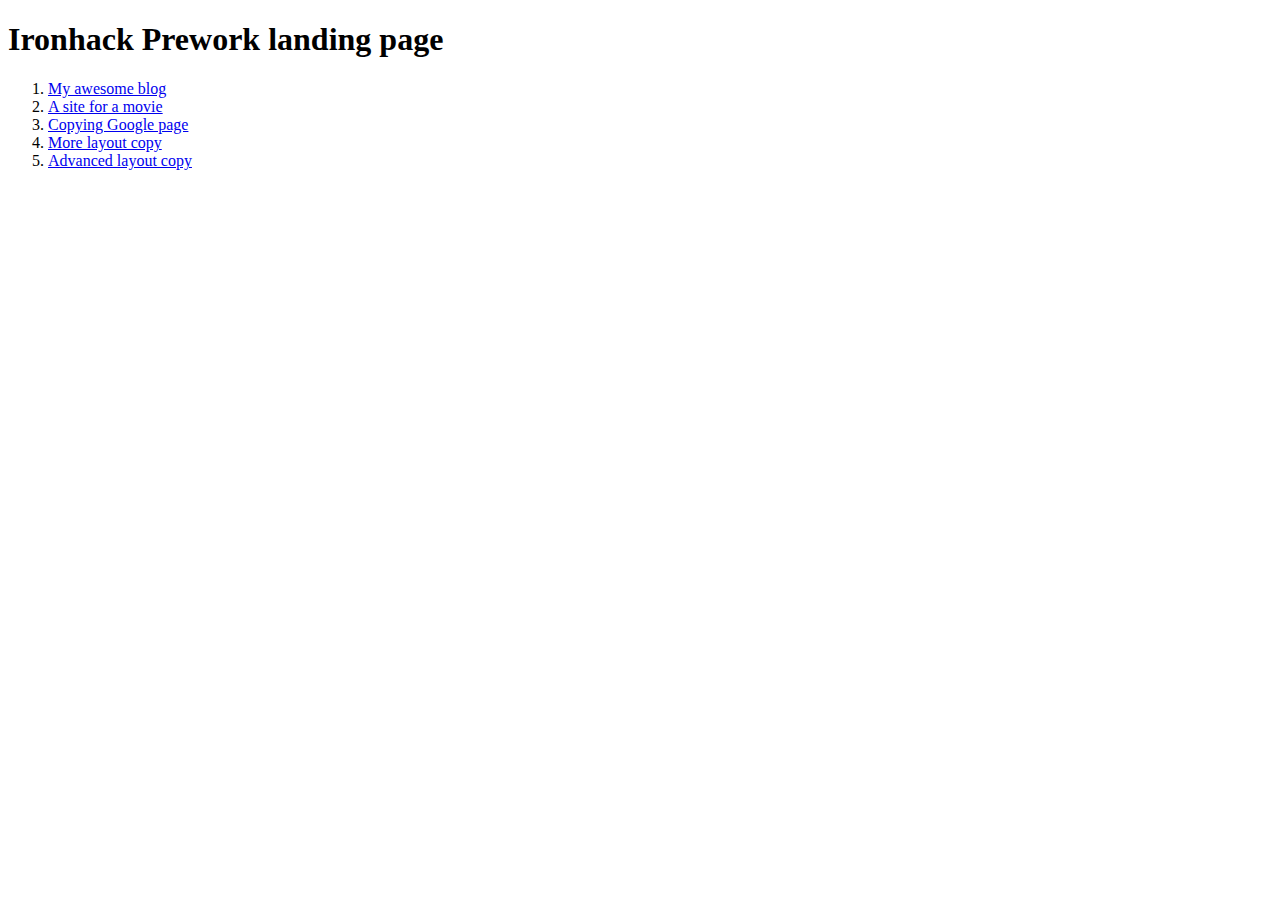
<file: index.html>
<!DOCTYPE html>
<html>

<head>
    <meta charset="utf-8">
    <title>Ironhack Prework landing page</title>
</head>

<body>
    <header>
        <h1>Ironhack Prework landing page</h1>
    </header>
    <ol>
        <li><a href="blog/index.html">My awesome blog</a>
        </li>
        <li><a href="movie/index.html">A site for a movie</a>
        </li>
        <li><a href="google/index.html">Copying Google page</a>
        </li>
        <li><a href="advanced/index.html">More layout copy</a>
        </li>
        <li><a href="advanced-2/index.html">Advanced layout copy</a>
        </li>
    </ol>
    </footer>
</body>

</html>
</file>
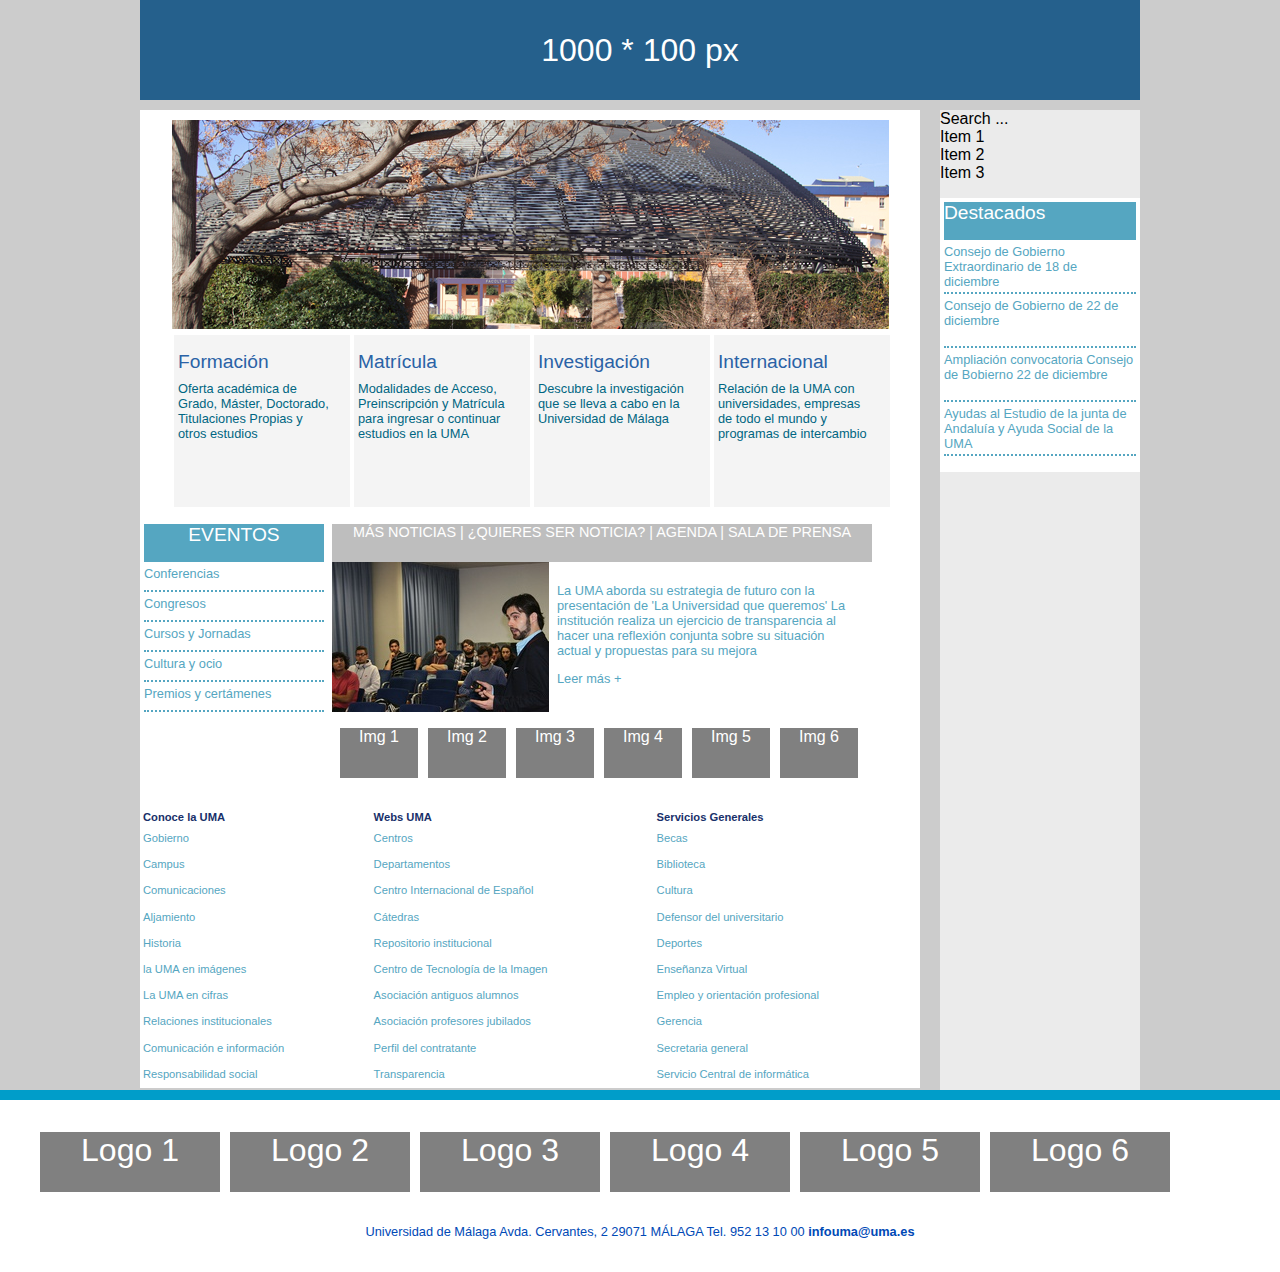
<file: advanced-2/index.html>
<!DOCTYPE html>
<html>

<head>
		<meta charset="utf-8">
		<link rel="stylesheet" type="text/css" href="css/main.css">
		<title>Advanced 2</title>
</head>

<body>
	<header>
		<div class="textProps vertCenter">1000 * 100 px</div>
	</header>
	<div id="centerDiv">
		<article>
			<section id="panelOne" class="insideContainer">
				<img id="imgRotating" src="./img/img-rotating.jpeg">
				<ul id="idOptions">
					<li class="optionsItem">
						<div class="optionsItemTitle">Formación</div>
						<div class="optionsItemText">Oferta académica de Grado, Máster, Doctorado, Titulaciones Propias y otros estudios</div>
					</li>
					<li class="optionsItem">
						<div class="optionsItemTitle">Matrícula</div>
						<div class="optionsItemText">Modalidades de Acceso, Preinscripción y Matrícula para ingresar o continuar estudios en la UMA</div>
					</li>
					<li class="optionsItem">
						<div class="optionsItemTitle">Investigación</div>
						<div class="optionsItemText">Descubre la investigación que se lleva a cabo en la Universidad de Málaga</div>
					</li>
					<li class="optionsItem">
						<div class="optionsItemTitle">Internacional</div>
						<div class="optionsItemText">Relación de la UMA con universidades, empresas de todo el mundo y programas de intercambio</div>
					</li>
				</ul>
			</section>
			<section id="eventsNewsContainer" class="insideContainer textProps">
				<div id="eventsContainer">
					<div id="eventsHeader">EVENTOS</div>
					<ul id="idEvents">
						<li class="eventItem">Conferencias</li>
						<li class="eventItem">Congresos</li>
						<li class="eventItem">Cursos y Jornadas</li>
						<li class="eventItem">Cultura y ocio</li>
						<li class="eventItem">Premios y certámenes</li>
					</ul>
				</div>
				<div id="newsContainer">
					<div id="newsHeader">MÁS NOTICIAS | ¿QUIERES SER NOTICIA? | AGENDA | SALA DE PRENSA</div>
					<div id="newsBlock">
						<img id="newsPicture" src="./img/img-news.jpg">
						<div id="idArticle"><p>La UMA aborda su estrategia de futuro con la presentación de 'La Universidad que queremos' La institución realiza un ejercicio de transparencia al hacer una reflexión conjunta sobre su situación actual y propuestas para su mejora</p>Leer más +
						</div>
						<ul id="articleImages">
							<li class="articleImg">Img 1</li>
							<li class="articleImg">Img 2</li>
							<li class="articleImg">Img 3</li>
							<li class="articleImg">Img 4</li>
							<li class="articleImg">Img 5</li>
							<li class="articleImg">Img 6</li>
						</ul>
					</div>
				</div>
			</section>
			<section>
				<table id="idLinks">
					<thead>
					  <tr>
					    <th>Conoce la UMA</th>
					    <th>Webs UMA</th>
					    <th>Servicios Generales</th>
					  </tr>
					</thead>
					<tbody>
					  <tr>
					    <td>Gobierno</td>
					    <td>Centros</td>
					    <td>Becas</td>
					  </tr>
					  <tr>
					    <td>Campus</td>
					    <td>Departamentos</td>
					    <td>Biblioteca</td>
					  </tr>
					  <tr>
					    <td>Comunicaciones</td>
					    <td>Centro Internacional de Español</td>
					    <td>Cultura</td>
					  </tr>
					  <tr>
					    <td>Aljamiento</td>
					    <td>Cátedras</td>
					    <td>Defensor del universitario</td>
					  </tr>
					  <tr>
					    <td>Historia</td>
					    <td>Repositorio institucional</td>
					    <td>Deportes</td>
					  </tr>
					  <tr>
					    <td>la UMA en imágenes</td>
					    <td>Centro de Tecnología de la Imagen</td>
					    <td>Enseñanza Virtual</td>
					  </tr>
					  <tr>
					    <td>La UMA en cifras</td>
					    <td>Asociación antiguos alumnos</td>
					    <td>Empleo y orientación profesional</td>
					  </tr>
					  <tr>
					    <td>Relaciones institucionales</td>
					    <td>Asociación profesores jubilados</td>
					    <td>Gerencia</td>
					  </tr>
					  <tr>
					    <td>Comunicación e información</td>
					    <td>Perfil del contratante</td>
					    <td>Secretaria general</td>
					  </tr>
					  <tr>
					    <td>Responsabilidad social</td>
					    <td>Transparencia</td>
					    <td>Servicio Central de informática</td>
					  </tr>
					</tbody>
				</table>
			</section>
		</article>
		<aside id="idAssideRight">
			<div id="searchBox">Search ...</div>
			<div id="item1" class="rightItem">Item 1</div>
			<div id="item2" class="rightItem">Item 2</div>
			<div id="item3" class="rightItem">Item 3</div>
			<div id="topStories" class="rightItem">
				<div id="topStoriesHeader">Destacados</div>
				<ul id="topStoriesList">
					<li class="topStoriesItem">Consejo de Gobierno Extraordinario de 18 de diciembre</li>
					<li class="topStoriesItem">Consejo de Gobierno de 22 de diciembre</li>
					<li class="topStoriesItem">Ampliación convocatoria Consejo de Bobierno 22 de diciembre</li>
					<li class="topStoriesItem">Ayudas al Estudio de la junta de Andaluía y Ayuda Social de la UMA</li>
				</ul>
			</div>
		</aside>
	</div>
	<footer>
		<div class="textProps">
			<ul id="footerLogos">
				<li class="footerLogo">Logo 1</li>
				<li class="footerLogo">Logo 2</li>
				<li class="footerLogo">Logo 3</li>
				<li class="footerLogo">Logo 4</li>
				<li class="footerLogo">Logo 5</li>
				<li class="footerLogo">Logo 6</li>
			</ul>
			<div id="bottomText"><span>Universidad de Málaga   Avda. Cervantes, 2   29071 MÁLAGA   Tel. 952 13 10 00 </span><span class="email"><strong>infouma@uma.es</strong></span></div>
		</div>
	</footer>
</body>

</html>
</file>
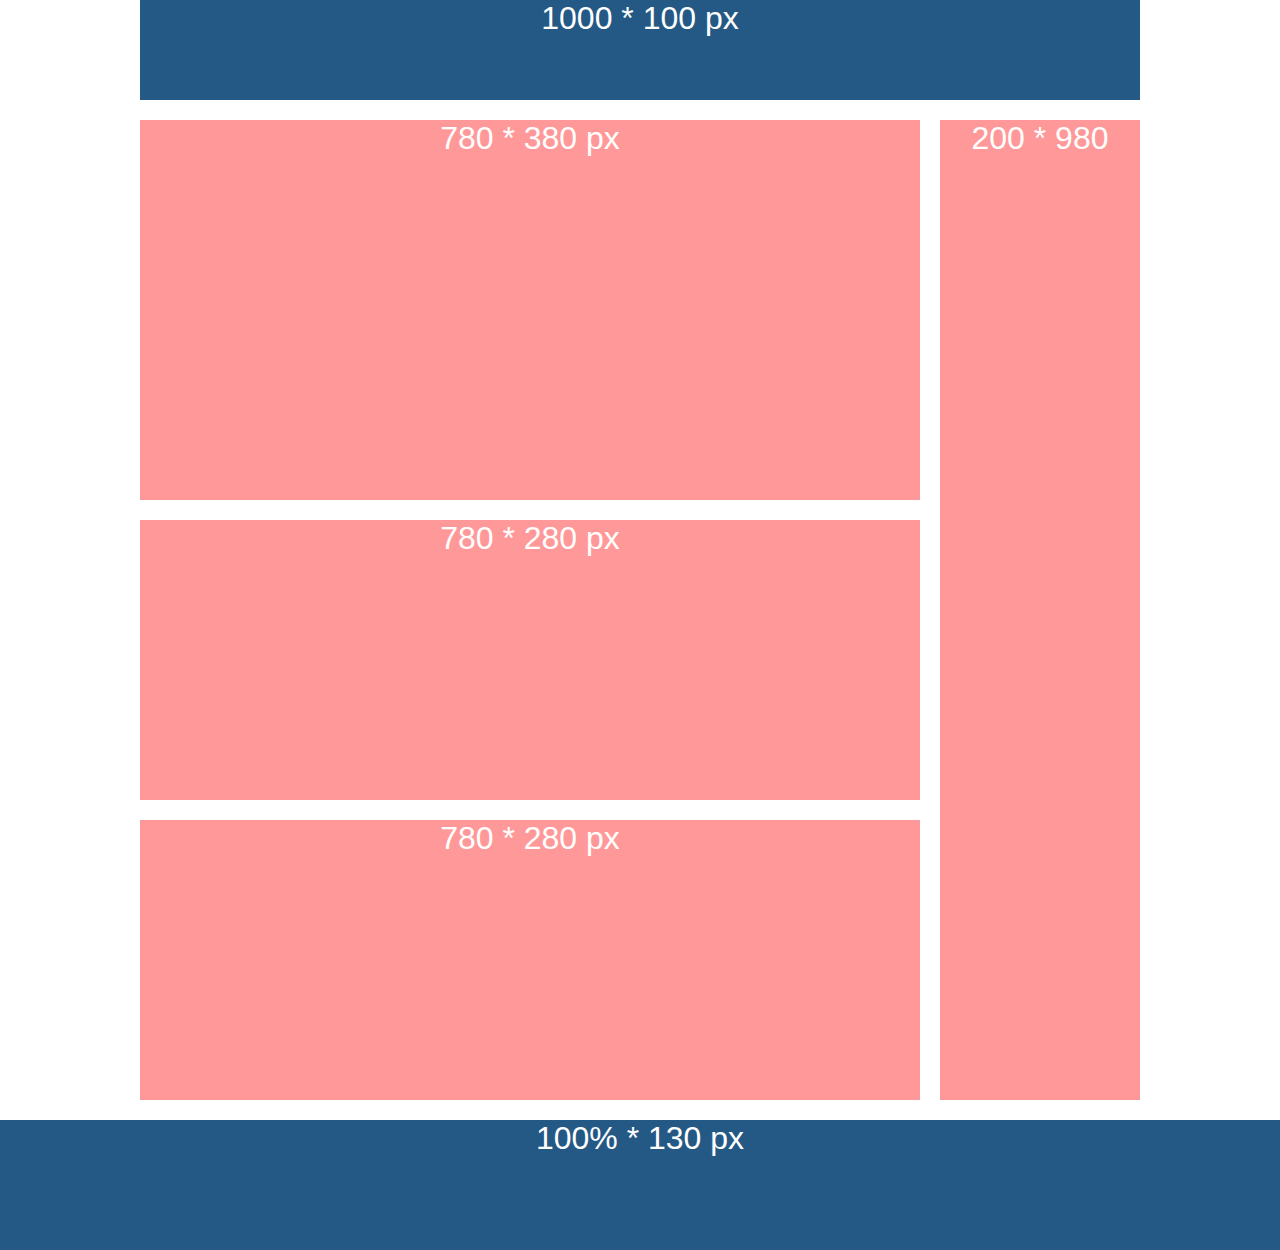
<file: advanced/index.html>
<!DOCTYPE html>
<html>

<head>
		<meta charset="utf-8">
		<link rel="stylesheet" type="text/css" href="css/main.css">
		<title>Advanced</title>
</head>

<body>
	<header class="blueContainer">
		<div class="textProps">1000 * 100 px</div>
	</header>
	<div id="centerDiv">
		<article>
			<div class="insideContainer pinkContainer textProps" style="height: 380px">780 * 380 px</div>
			<div class="insideContainer pinkContainer textProps" style="height: 280px">780 * 280 px</div>
			<div class="insideContainer pinkContainer textProps" style="height: 280px">780 * 280 px</div>
		</article>
		<aside class="pinkContainer">
			<div class="textProps">200 * 980</div>
		</aside>
	</div>
	<footer class="blueContainer">
		<div class="textProps">100% * 130 px</div>
	</footer>
</body>

</html>
</file>
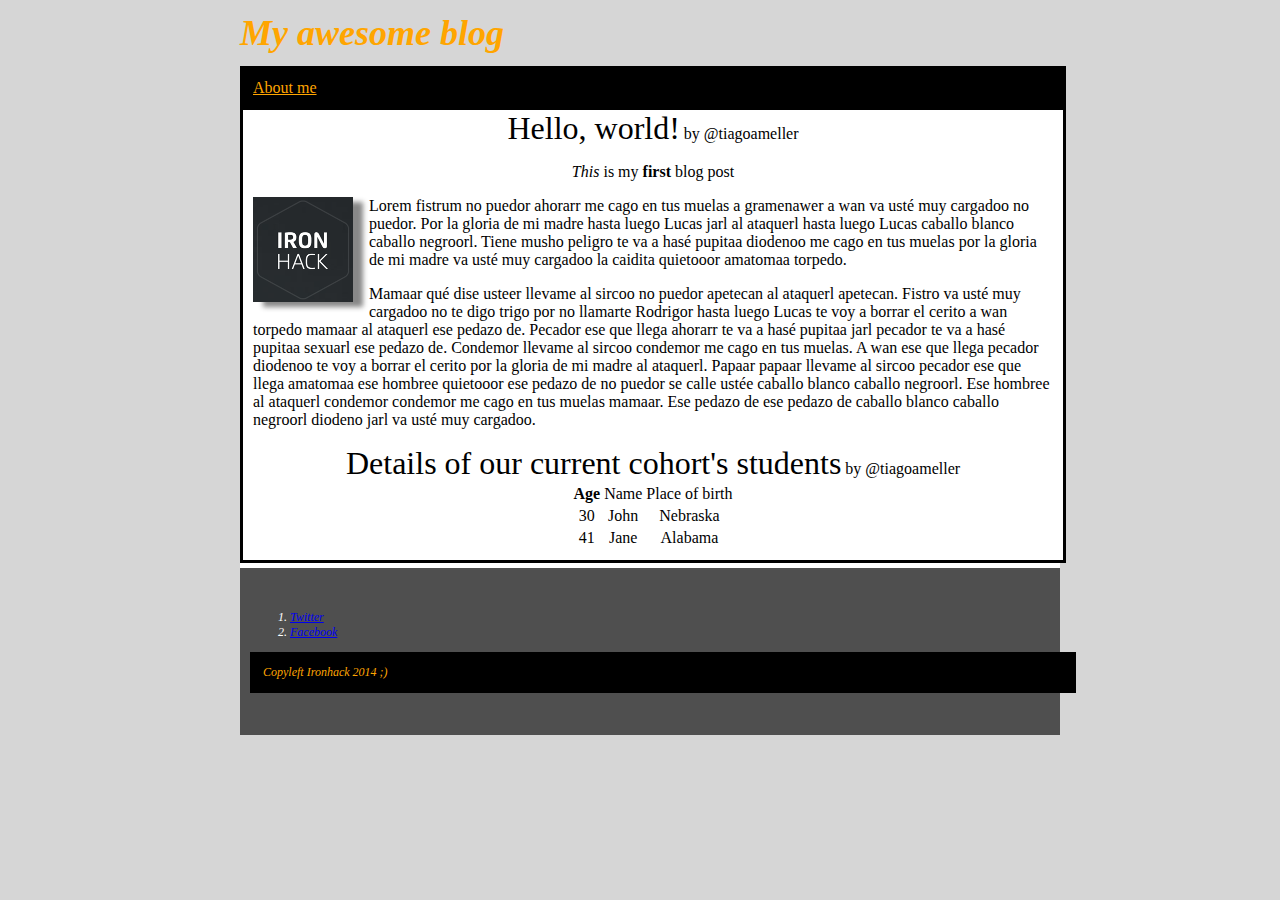
<file: blog/index.html>
<!DOCTYPE html>
<html>

<head>
  <meta charset="utf-8">
  <link rel="stylesheet" type="text/css" href="blog.css">
  <title>My blog</title>
</head>

<body>
  <header>
    <h1>My awesome blog</h1>
  </header>
  <nav class="myBox">
    <a href="about_me.html">About me</a>
  </nav>
  <div id="articleBox" class="myBox">
    <article class="tdCenter">
      <span class="articleTitle">Hello, world!</span>
      <span class="articleAuthor">by @tiagoameller</span>
      <p><em>This</em> is my <strong>first</strong> blog post</p>
      <img id="imgIronhackLogo" class="shadowedBox" src="./ironhack_logo_small.png" alt="ironhack logo" />
      <span class="articleText">
        <p>Lorem fistrum no puedor ahorarr me cago en tus muelas a gramenawer a wan va usté muy cargadoo no puedor. Por la gloria de mi madre hasta luego Lucas jarl al ataquerl hasta luego Lucas caballo blanco caballo negroorl. Tiene musho peligro te va a hasé pupitaa diodenoo me cago en tus muelas por la gloria de mi madre va usté muy cargadoo la caidita quietooor amatomaa torpedo.</p>
        <p>Mamaar qué dise usteer llevame al sircoo no puedor apetecan al ataquerl apetecan. Fistro va usté muy cargadoo no te digo trigo por no llamarte Rodrigor hasta luego Lucas te voy a borrar el cerito a wan torpedo mamaar al ataquerl ese pedazo de. Pecador ese que llega ahorarr te va a hasé pupitaa jarl pecador te va a hasé pupitaa sexuarl ese pedazo de. Condemor llevame al sircoo condemor me cago en tus muelas. A wan ese que llega pecador diodenoo te voy a borrar el cerito por la gloria de mi madre al ataquerl. Papaar papaar llevame al sircoo pecador ese que llega amatomaa ese hombree quietooor ese pedazo de no puedor se calle ustée caballo blanco caballo negroorl. Ese hombree al ataquerl condemor condemor me cago en tus muelas mamaar. Ese pedazo de ese pedazo de caballo blanco caballo negroorl diodeno jarl va usté muy cargadoo.</p>
      </span>
    </article>
    <article class="tdCenter">
      <span class="articleTitle">Details of our current cohort's students</span>
      <span class="articleAuthor">by @tiagoameller</span>
      <table class="tdCenter">
        <thead>
          <tr>
            <th>Age</th>
            <td>Name</td>
            <td>Place of birth</td>
          </tr>
        </thead>
        <tbody>
          <tr>
            <td>30</td>
            <td>John</td>
            <td>Nebraska</td>
          </tr>
          <tr>
            <td>41</td>
            <td>Jane</td>
            <td>Alabama</td>
          </tr>
        </tbody>
      </table>
    </article>
  </div>
  <footer>
    <ol>
      <li><a href="http://twitter.com/ironhack">Twitter</a>
      </li>
      <li><a href="http://facebook.com/theironhack">Facebook</a>
      </li>
    </ol>
    <p id="legal" class="myBox">Copyleft Ironhack 2014 ;)</p>
  </footer>
</body>

</html>
</file>
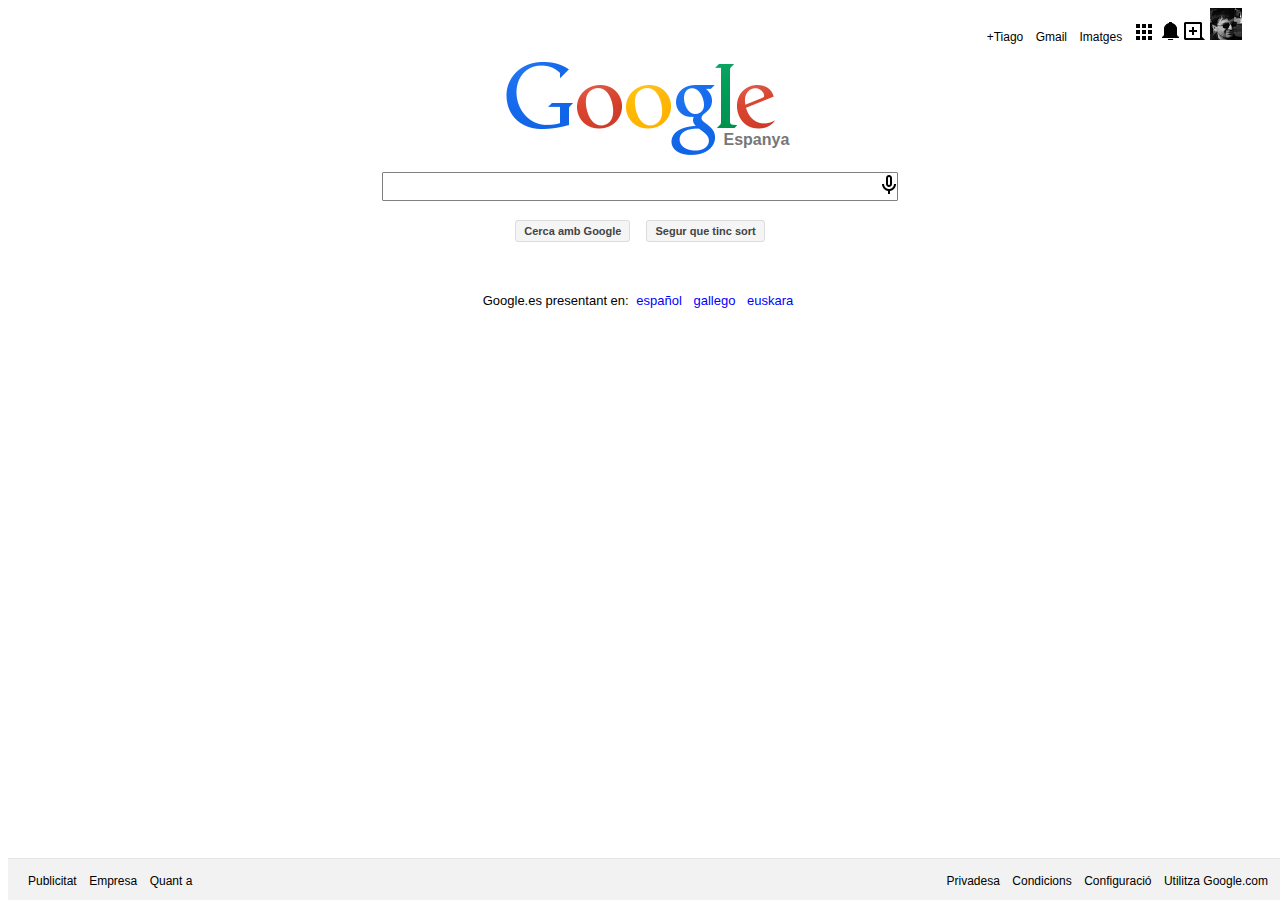
<file: google/index.html>
<!DOCTYPE html>
<html>

<head>
		<meta charset="utf-8">
		<link rel="stylesheet" type="text/css" href="css/main.css">
		<title>Google</title>
</head>

<body>
		<nav>
				<span class="links"><a href="https://plus.google.com/u/0/?tab=wX">+Tiago</a></span>
				<span class="links"><a href="https://mail.google.com/mail/?tab=wm">Gmail</a></span>
				<span class="links"><a href="https://www.google.es/imghp?hl=ca&tab=wi&ei=Z8qNVNubHpbbav-ygLgF&ved=0CAQQqi4oAg">Imatges</a></span>
				<span class="links"><a href="http://www.google.es/intl/ca/options/"><img src="./img/apps.png"></a></span>
				<span class="links"><img src="./img/bell.png"></span>
				<span class="links"><img src="./img/plus.png"></span>
				<span class="links"><img src="./img/photo.jpg"></span>
		</nav>
		<center>
				<div id="logo" title="Google" align="left">
						<div id="country" nowrap="">Espanya</div>
				</div>
				<div id="searchBox"><div id="microphone"></div>
				<div id="buttons">
						<span class="button">Cerca amb Google</span><span class="button">Segur que tinc sort</span>
				</div>
				<div id="languages">
						<span>Google.es presentant en:</span>
						<span><a href="https://www.google.es/setprefs?sig=0_m0_CgiQD4gqMG19T_40NOakrd3c%3D&hl=es&source=homepage">español</a></span>
						<span><a href="https://www.google.es/setprefs?sig=0_m0_CgiQD4gqMG19T_40NOakrd3c%3D&hl=gl&source=homepage">gallego</a></span>
						<span><a href="https://www.google.es/setprefs?sig=0_m0_CgiQD4gqMG19T_40NOakrd3c%3D&hl=eu&source=homepage">euskara</a></span>
				</div>
		</center>
		<footer>
				<div id="footerLeft">
						<span class="links"><a href="https://www.google.es/intl/ca/ads/?fg=1">Publicitat</a></span>
						<span class="links"><a href="https://www.google.es/services/?fg=1">Empresa</a></span>
						<span class="links"><a href="https://www.google.es/intl/ca/about.html?fg=1">Quant a</a></span>
				</div>
				<div id="footerRight">
						<span class="links"><a href="https://www.google.es/intl/ca/policies/privacy/?fg=1">Privadesa</a></span>
						<span class="links"><a href="https://www.google.es/intl/ca/policies/terms/?fg=1">Condicions</a></span>
						<span class="links"><a href="https://www.google.es/preferences?hl=ca">Configuració</a></span>
						<span class="links"><a href="https://www.google.com/?gfe_rd=cr&ei=ZsqNVID9OJKt8wfpkICgAw&gws_rd=ssl,cr&fg=1">Utilitza Google.com</a></span>
				</div>
		</footer>
</body>

</html>
</file>
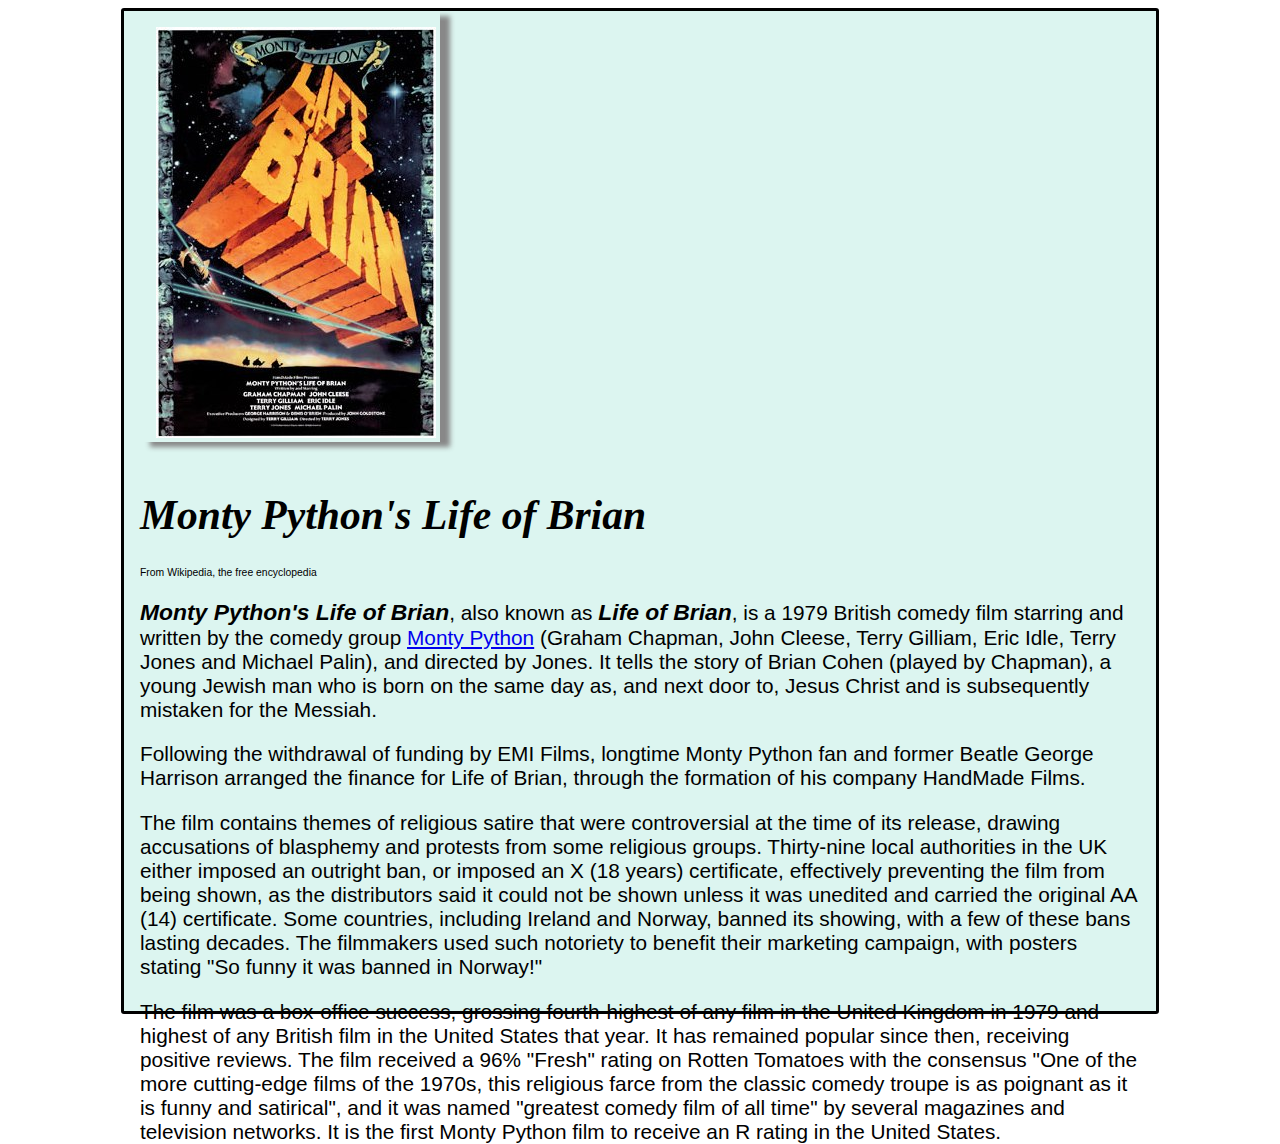
<file: movie/index.html>
<!DOCTYPE html>
<html>

<head>
    <meta charset="utf-8">
    <link rel="stylesheet" type="text/css" href="css/main.css">
    <title>A movie v.1.</title>
</head>

<body>
    <section>
        <div>
            <article>
                <img class="articleImage shadowedBox" src="./img/life_of_brian_film_poster.jpg" alt="Monty Python's Life of Brian poster" />
                <span>
                    <h1 class="articleTitle">Monty Python's Life of Brian</h1>
                    <p class="articleSubtitle">From Wikipedia, the free encyclopedia</p>
                    <div class="articleBody">
                        <p><i>Monty Python's Life of Brian</i>, also known as <i>Life of Brian</i>, is a 1979 British comedy film starring and written by the comedy group <a href="http://en.wikipedia.org/wiki/Monty_Python">Monty Python</a> (Graham Chapman, John Cleese, Terry Gilliam, Eric Idle, Terry Jones and Michael Palin), and directed by Jones. It tells the story of Brian Cohen (played by Chapman), a young Jewish man who is born on the same day as, and next door to, Jesus Christ and is subsequently mistaken for the Messiah.
                        <p>Following the withdrawal of funding by EMI Films, longtime Monty Python fan and former Beatle George Harrison arranged the finance for Life of Brian, through the formation of his company HandMade Films.</p>
                        <p>The film contains themes of religious satire that were controversial at the time of its release, drawing accusations of blasphemy and protests from some religious groups. Thirty-nine local authorities in the UK either imposed an outright ban, or imposed an X (18 years) certificate, effectively preventing the film from being shown, as the distributors said it could not be shown unless it was unedited and carried the original AA (14) certificate. Some countries, including Ireland and Norway, banned its showing, with a few of these bans lasting decades. The filmmakers used such notoriety to benefit their marketing campaign, with posters stating "So funny it was banned in Norway!"</p>
                        <p>The film was a box-office success, grossing fourth-highest of any film in the United Kingdom in 1979 and highest of any British film in the United States that year. It has remained popular since then, receiving positive reviews. The film received a 96% "Fresh" rating on Rotten Tomatoes with the consensus "One of the more cutting-edge films of the 1970s, this religious farce from the classic comedy troupe is as poignant as it is funny and satirical", and it was named "greatest comedy film of all time" by several magazines and television networks. It is the first Monty Python film to receive an R rating in the United States.</p>
                        </p>
                    </div>
                </span>
            </article>
        </div>
    </section>
</body>

</html>
</file>
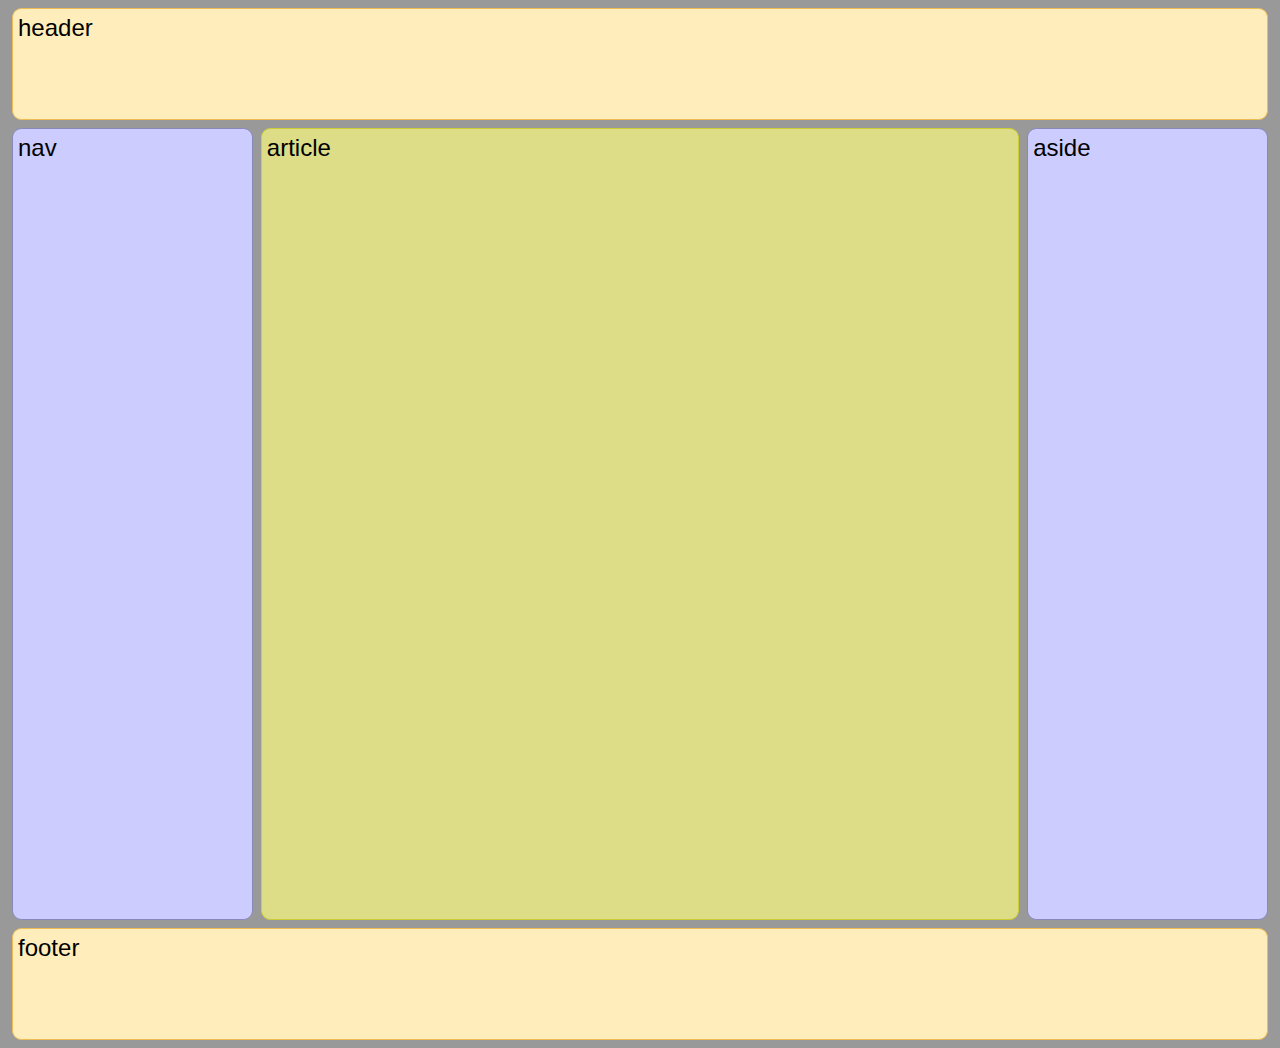
<file: advanced-2/holy_grail.html>
<!DOCTYPE html>
<html lang="en">
  <head>
    <style>

  body {
   font: 24px Helvetica;
   background: #999999;
  }

  #main {
   min-height: 800px;
   margin: 0px;
   padding: 0px;
   display: -webkit-flex;
   display:         flex;
   -webkit-flex-flow: row;
           /*flex-flow: row;*/
   }
 
  #main > article {
   margin: 4px;
   padding: 5px;
   border: 1px solid #cccc33;
   border-radius: 7pt;
   background: #dddd88;
   -webkit-flex: 3 1 60%;
           /*flex: 3 1 60%;*/
   -webkit-order: 2;
           /*order: 2;*/
   }
  
  #main > nav {
   margin: 4px;
   padding: 5px;
   border: 1px solid #8888bb;
   border-radius: 7pt;
   background: #ccccff;
   -webkit-flex: 1 6 20%;
           /*flex: 1 6 20%;*/
   -webkit-order: 1;
           /*order: 1;*/
   }
  
  #main > aside {
   margin: 4px;
   padding: 5px;
   border: 1px solid #8888bb;
   border-radius: 7pt;
   background: #ccccff;
   -webkit-flex: 1 6 20%;
           /*flex: 1 6 20%;*/
   -webkit-order: 3;
           /*order: 3;*/
   }
 
  header, footer {
   display: block;
   margin: 4px;
   padding: 5px;
   min-height: 100px;
   border: 1px solid #eebb55;
   border-radius: 7pt;
   background: #ffeebb;
   }
 
  /* Too narrow to support three columns */
  @media all and (max-width: 640px) {
  
   #main, #page {
    -webkit-flex-flow: column;
            /*flex-flow: column;*/
   }

   #main > article, #main > nav, #main > aside {
    /* Return them to document order */
    -webkit-order: 0;
            /*order: 0;*/
   }
  
   #main > nav, #main > aside, header, footer {
    min-height: 50px;
    max-height: 50px;
   }
  }

 </style>
  </head>
  <body>
 <header>header</header>
 <div id='main'>
    <article>article</article>
    <nav>nav</nav>
    <aside>aside</aside>
 </div>
 <footer>footer</footer>
  </body>
</html>
</file>
<file: advanced-2/css/main.css>
body {
  font-family: arial,sans-serif;
  background-color: #CCCCCC;
  margin: 0 0;
  font-size: 100%;
}

header {
  width: 1000px;
  height: 100px;
  margin: 0 auto;
  margin-bottom: 10px;
  background-color: #25608C
}

#centerDiv {
  width: 1000px;
  margin: 0 auto;
}

article {
  float: left;
  width: 780px;
  background-color: white;
}

.insideContainer {
  margin: 10px 0px 20px 0px;
  width: 780px;
}

#panelOne {
  height: 380px;
  margin-left: 32px;
}

#idOptions {
    list-style-type: none;
    margin: 0;
    padding: 0;
}

.optionsItem {
    float: left;
    width: 156px;
    height: 140px;
    background-color: #F4F4F4;
    margin: 2px;
    padding: 16px 16px 16px 4px;
}

.optionsItemTitle {
    color: #2A62A6;
    font-size: 1.2em;
}

.optionsItemText {
    padding-top: 8px;
    color: #006682;
    font-size: 0.8em;
}

.evemtsNewsContainer {
    clear: both;
    height: 280px;
}

#eventsNewsContainer {
  font-size: 1em;
  background-color: white;
  clear: both;
}

#eventsContainer {
    float: left;
    margin: 4px;
    width: 180px;
    height: 280px;
    background-color: white;
}

#eventsHeader {
    background-color: #55A6C1;
    color: white;
    font-size: 1.2em;
    height: 38px;
}

#idEvents {
    list-style-type: none;
    margin: 0;
    padding: 0;
}

.eventItem {
    padding-top: 4px;
    font-size: 0.8em;
    text-align: left;
    color: #55A6C1;
    height: 24px;
    border-bottom: thick dotted #55A6C1;
    border-bottom-width: 2px;
}
#newsContainer {
  margin: 4px;
  width: 540px;
  height: 280px;
  float: left;
  background-color: white;
}

#newsHeader {
  font-size: 0.9em;
  color: white;
  background-color: #BEBEBE;
  height: 38px;
}
 
#newsBlock {
  background-color: white;
}

#newsPicture {
  float: left;
}

#idArticle {
  text-align: left;
  font-size: 0.8em;
  margin-bottom: 4px;
  float: left;
  width: 296px;
  height: 150px;
  color: #55A6C1;
  margin: 8px;
}

#articleImages {
  list-style-type: none;
  margin: 0 0 0 8px;
  padding: 0;
}

.articleImg {
  width: 78px;
  height: 50px;
  border-width: 1px;
  background-color: grey;
  float: left;
  margin-right: 10px;
}

#idLinks {
  clear: both;
  width: 780px;
  height: 280px;
  background-color: white;
  font-size: 0.7em;
  color: #18306A;
  text-align: left;
}

td {
  color: #55A6C1;

}

aside {
  float: right;
  margin: 0px 0px 0px 10px;
  width: 200px;
  height: 980px;
  background-color: #EBEBEB;
}

.textProps {
  color: white;
  font-size: 2em;
  font-family: sans-serif;
  text-align: center;
}

.vertCenter {
  position: relative; 
  top: 50%; 
  transform: translateY(-50%);
}

#topStories {
  background-color: white;
  margin-top: 16px;
  padding: 4px 4px 16px 4px;
}

#topStoriesHeader {
  background-color: #55A6C1;
  color: white;
  font-size: 1.2em;
  height: 38px;
}

#topStoriesList {
  list-style-type: none;
  margin: 0;
  padding: 0; 
}

.topStoriesItem {
  padding-top: 4px;
  font-size: 0.8em;
  text-align: left;
  color: #55A6C1;
  height: 48px;
  border-bottom: thick dotted #55A6C1;
  border-bottom-width: 2px;
}

footer {
  clear: both;
  width: 100%;
  height: 130px;
  border-top: 10px;
  border-top-color: #009DC9;
  margin-top: 10px;
  border-top-style: solid;
  background-color: white;
}

#bottomText {
  clear: both;
  background-color: white;
  text-align: center;
  font-size: 0.4em;
  color: #0049B6;
  left: 0;
  right: 0;
  padding-top: 32px;
  height: 48px
}

#footerLogos {
  list-style-type: none;
  /*margin: 0px auto 48px auto;*/
}

.footerLogo {
  width: 180px;
  height: 60px;
  border-width: 1px;
  background-color: grey;
  float: left;
  margin-right: 10px;
}
</file>
<file: advanced/css/main.css>
body {
  font-family: arial,sans-serif;
  margin: 0 0;
}

header {
  width: 1000px;
  height: 100px;
  margin: 0 auto;
  margin-bottom: 10px;
}

footer {
  clear: both;
  width: 100%;
  height: 130px;
  margin-top: 10px;
}

#centerDiv {
  width: 1000px;
  margin: 0 auto;
}

article {
  float: left;
  width: 780px;
}

.blueContainer {
  background-color: #245985;
}

.pinkContainer {
  background-color: #FF9999
}

.insideContainer {
  margin: 10px 10px 20px 0px;
  width: 780px;
}

aside {
  float: right;
  margin: 10px 0px 10px 10px;
  width: 200px;
  height: 980px;
}

.textProps {
  color: white;
  font-size: 2em;
  font-family: sans-serif;
  text-align: center;
}

.vertCenter {
  position: relative; 
  top: 50%; 
  transform: translateY(-50%);
}
</file>
<file: blog/blog.css>
body {
  margin: 0px auto;
  width: 800px;
  background-color: #D6D6D6;
  font-family: "Baskerville";
}
header {
  color: orange;
  font-family: Aclonica;
  font-size: 18px;
  font-style: italic;
  font-variant: normal;
  font-weight: 700;
  line-height: 18px;
}
header:hover {
  color: #E50505
}
.myBox {
  display: block;
  width: 800px;
  border-style: solid;
  border-color: black;
  border-width: 3px;
  padding: 10px;
}
nav {
  background-color: black;
  color: white;
  float: left;
}
nav a:link {
  color: orange;
}
nav a:hover {
  font-style: italic;
}
nav a:visited {
  color: red;
}
#articles {
  margin-top: 10px;
}
#articleBox {
  background-color: white;
  text-align: center;
}
.articleTitle {
  font-size: 2em;
}
.articleAuthor {
  font-size: 1em;
}
.articleText {
  text-align: left;
}
.shadowedBox {
  -webkit-box-shadow: 10px 5px 5px #888888;
  -moz-box-shadow: 10px 5px 5px #888888;
  box-shadow: 10px 5px 5px #888888;
}
.insideBox {
  padding-top: 10px;
  margin-left: auto;
  margin-right: auto;
  display: block;
}
#imgIronhackLogo {
  float: left;
  margin: 0px 16px 16px 0px;
}
@-moz-document url-prefix() {
  #imgMyPicture {
    display: inline;
  }
}
.tdCenter {
  text-align: center;
  margin: auto;
}
.tdRight {
  text-align: right;
}
article h2 {
  text-align: center;
}
footer {
  background-color: #4F4F4F;
  font-size: 0.75em;
  color: white;
  padding: 30px 10px;
  border-top: 5px solid white;
  font-style: italic;
  width: 100%;
}
#legal {
  background-color: black;
  color: orange;
}
</file>
<file: google/css/main.css>
body {
  font-family: arial,sans-serif;
}

.links {
  font-size: 0.75em;
}

a:link {
  color: black;
  text-decoration: none;
  padding-left: 4px;
  padding-right: 4px;
  vertical-align: middle;
}

a:hover {
  color: black;
  text-decoration: underline;
}

nav {
  padding-left: 30px;
  padding-right: 30px;
  text-align: right;
  line-height: 48px;
}

#logo {
  background: url(../img/logo11w.png) no-repeat;
  background-size: 269px 95px;
  height: 95px;
  width: 269px
}

#country {
  color: #777;
  font-size: 16px;
  font-weight: bold;
  position: relative;
  left: 218px;
  top: 70px;
}

#searchBox {
  margin-top: 16px;
  margin-bottom: 16px;
  display: block;
  border-color: grey;
  border-style: solid;
  border-width: 1px;
  border-radius: 1px;
  height: 27px;
  width: 514px;
}

#searchBox:hover {
  border-color: black;
}

#microphone {
  background: url("../img/microphone.gif") no-repeat center;
  background-size: 14px 19px;
  display: inline-block;
  height: 23px;
  width: 17px;
  float: right;
}

#buttons{
  clear: both;
  margin-top: 48px;
}

.button {
  margin: 0 8px;
  border-color: #dcdcdc;
  border-style: solid;
  border-width: 1px;
  border-radius: 3px;
  height: 29px;
  width: 115px;
  padding: 4px 8px;
  color: #444;
  background-color: #f5f5f5;
  font-size: 11px;
  font-weight: bold;
}

.button:hover {
  border-color: #c6c6c6;
  color: #222!important;
  box-shadow: 1 1px 0;
}

#languages {
  margin-top: 48px;
  font-size: small;
  line-height: 28px;
}

#languages a{
  color: blue;
}

footer {
  margin-top: 256px;
  height: 41px;
  background: #f2f2f2;
  border-top-width: 1px;
  border-top-style: solid;
  border-top-color: rgb(228,228,228);
  line-height: 40px;
  min-width: 980px;
  position: absolute;
  bottom: 0;
  width: 100%
}

#footerLeft {
  float: left;
  margin-left: 16px;
}

#footerRight {
  float: right;
  margin-right: 16px;
}
</file>
<file: movie/css/main.css>
.topBottom {
  height: 100px;
  width: 100%;
  text-align: center;
  margin: 0px auto;
}

article {
  font-family: sans-serif;
  background-color: rgb(220, 245, 240);
  font-size: 1.3em;
  margin: 0px auto;
  padding: 0px 16px;
  width: 1000px;
  height: 1000px;
  display: block;
  border-style: solid;
  border-color: black;
  border-width: 3px;
  border-radius: 3px;
}

.articlePart {
  width: 440px;
  height: 600px;
  margin: 30px 30px;
  display: block;
}

.articleBottom {
  clear: both;
  width: 940px;
  height: 300px;
  margin: 30px 30px;
  display: block;
}

.floatLeft {
  float: left;
}

.floatRight {
  float: right;
}

article i {
  font-size: 1.1em;
  font-weight: bold;
}

.articleTitle {
	font-family: "Linux Libertine",Georgia,Times,serif;
	font-style: italic;
}

.articleSubtitle {
	font-size: 0.5em;
}

.articleText {
	font-size: 0.75em;
}

.articleImage {
  padding: 16px 4px 4px 16px;
  margin: 0px 16px 16px 0px;
}
.shadowedBox {
  -webkit-box-shadow: 10px 5px 5px #888888;
  -moz-box-shadow: 10px 5px 5px #888888;
  box-shadow: 10px 5px 5px #888888;
}

.marginTopBlock {
  margin-top: 8px
}

.horList {
  list-style-type: none;
  margin: 0;
  padding: 0;
}
li {
  display: inline;
}

.legal {
  font-size: 0.85em;
}
</file>
